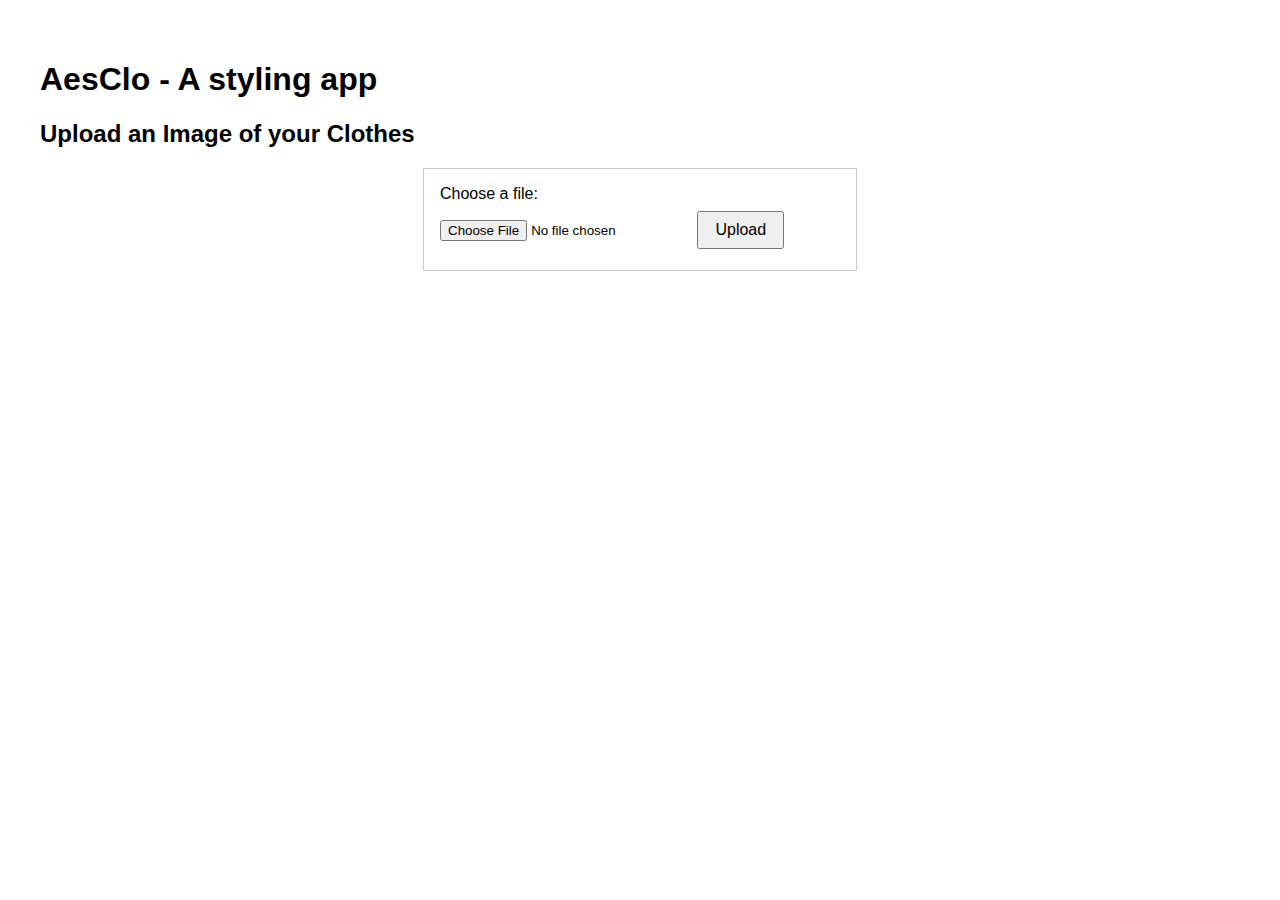
<file: index.html>
<!DOCTYPE html>
<html lang="en">
<head>
  <meta charset="UTF-8">
  <meta name="viewport" content="width=device-width, initial-scale=1">
  <title>AesClo - A Style App</title>
  <style>
    body {
      font-family: Arial, sans-serif;
      padding: 2em;
    }
    form {
      border: 1px solid #ccc;
      padding: 1em;
      max-width: 400px;
      margin: auto;
    }
    label {
      display: block;
      margin-bottom: 0.5em;
    }
    input[type="file"] {
      margin-bottom: 1em;
    }
    button {
      padding: 0.5em 1em;
      font-size: 1em;
    }
  </style>
</head>
<body>
  <h1>AesClo - A styling app</h1>
  <h2>Upload an Image of your Clothes</h2>
  <form action="#" method="post" enctype="multipart/form-data">
    <label for="file-upload">Choose a file:</label>
    <input type="file" id="file-upload" name="file">
    <button type="submit">Upload</button>
  </form>
</body>
</html>
</file>
